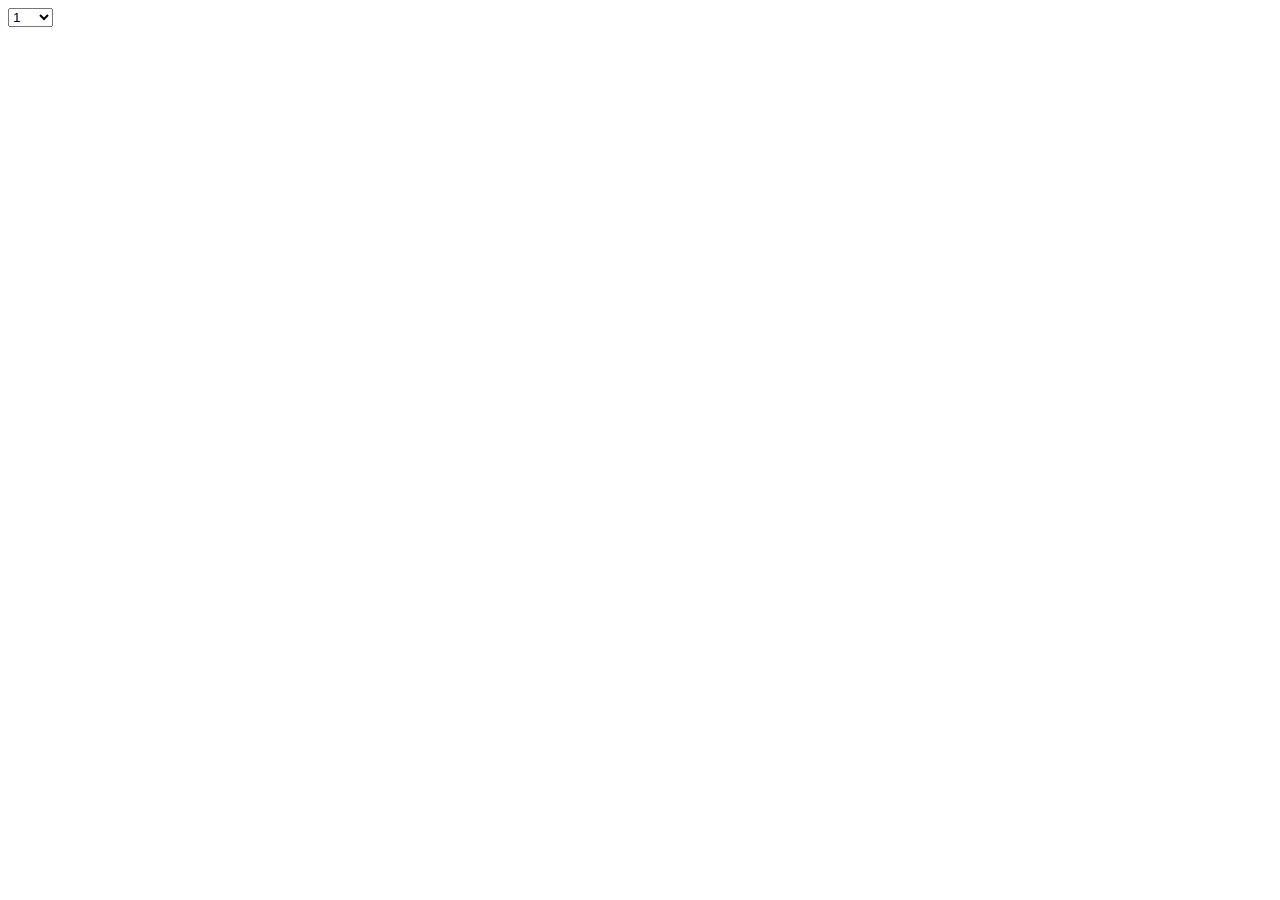
<file: pseudoclases/index.html>
<!DOCTYPE html>
<html lang="en">
<head>
    <meta charset="UTF-8">
    <meta name="viewport" content="width=device-width, initial-scale=1.0">
    <meta http-equiv="X-UA-Compatible" content="ie=edge">
    <title>Pseudo Clases</title>
</head>
<body>

    <!-- 
        20 div con una clase que dentro tiene un header, una imagen y un h1 

        Dentro del header habra un parafo y una etiqueta strong

    -->

    <!-- (.contentbase.content$>header>p>strong^^img+h1)*20
    (.contentbase.content$>header>(p>strong)img+h1)*20 -->

    <select name="edad" id="">
        <option value="1">1</option>
        <option value="2">2</option>
        <option value="3">3</option>
        <option value="4">4</option>
        <option value="5">5</option>
        <option value="6">6</option>
        <option value="7">7</option>
        <option value="8">8</option>
        <option value="9">9</option>
        <option value="10">10</option>
        <option value="11">11</option>
        <option value="12">12</option>
        <option value="13">13</option>
        <option value="14">14</option>
        <option value="15">15</option>
        <option value="16">16</option>
        <option value="17">17</option>
        <option value="18">18</option>
        <option value="19">19</option>
        <option value="20">20</option>
        <option value="21">21</option>
        <option value="22">22</option>
        <option value="23">23</option>
        <option value="24">24</option>
        <option value="25">25</option>
        <option value="26">26</option>
        <option value="27">27</option>
        <option value="28">28</option>
        <option value="29">29</option>
        <option value="30">30</option>
        <option value="31">31</option>
        <option value="32">32</option>
        <option value="33">33</option>
        <option value="34">34</option>
        <option value="35">35</option>
        <option value="36">36</option>
        <option value="37">37</option>
        <option value="38">38</option>
        <option value="39">39</option>
        <option value="40">40</option>
        <option value="41">41</option>
        <option value="42">42</option>
        <option value="43">43</option>
        <option value="44">44</option>
        <option value="45">45</option>
        <option value="46">46</option>
        <option value="47">47</option>
        <option value="48">48</option>
        <option value="49">49</option>
        <option value="50">50</option>
        <option value="51">51</option>
        <option value="52">52</option>
        <option value="53">53</option>
        <option value="54">54</option>
        <option value="55">55</option>
        <option value="56">56</option>
        <option value="57">57</option>
        <option value="58">58</option>
        <option value="59">59</option>
        <option value="60">60</option>
        <option value="61">61</option>
        <option value="62">62</option>
        <option value="63">63</option>
        <option value="64">64</option>
        <option value="65">65</option>
        <option value="66">66</option>
        <option value="67">67</option>
        <option value="68">68</option>
        <option value="69">69</option>
        <option value="70">70</option>
        <option value="71">71</option>
        <option value="72">72</option>
        <option value="73">73</option>
        <option value="74">74</option>
        <option value="75">75</option>
        <option value="76">76</option>
        <option value="77">77</option>
        <option value="78">78</option>
        <option value="79">79</option>
        <option value="80">80</option>
        <option value="81">81</option>
        <option value="82">82</option>
        <option value="83">83</option>
        <option value="84">84</option>
        <option value="85">85</option>
        <option value="86">86</option>
        <option value="87">87</option>
        <option value="88">88</option>
        <option value="89">89</option>
        <option value="90">90</option>
        <option value="91">91</option>
        <option value="92">92</option>
        <option value="93">93</option>
        <option value="94">94</option>
        <option value="95">95</option>
        <option value="96">96</option>
        <option value="97">97</option>
        <option value="98">98</option>
        <option value="99">99</option>
        <option value="100">100</option>
    </select>
</body>
</html>
</file>
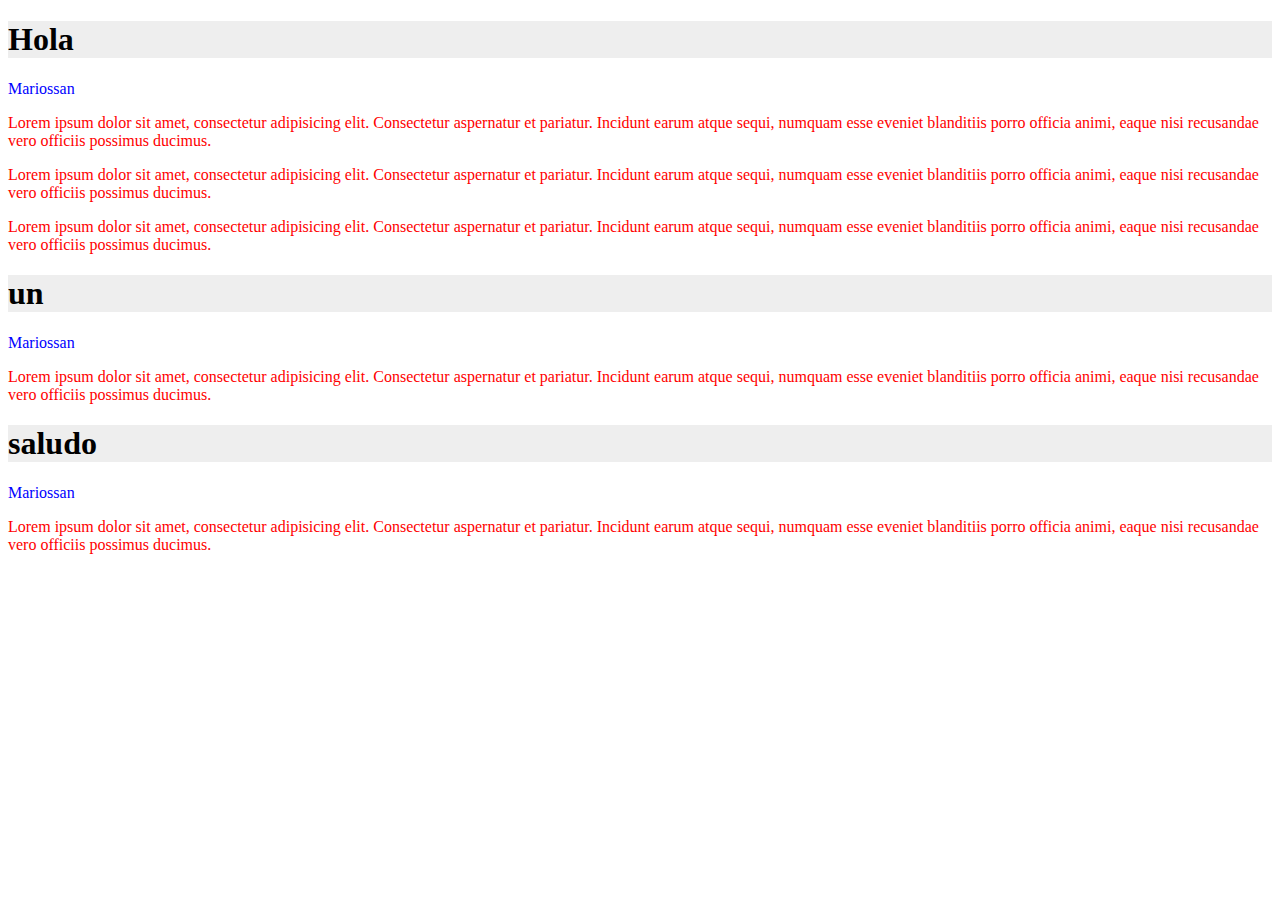
<file: pseudoclases/adyacente.html>
<!DOCTYPE html>
<html lang="en">
<head>
    <meta charset="UTF-8">
    <meta name="viewport" content="width=device-width, initial-scale=1.0">
    <meta http-equiv="X-UA-Compatible" content="ie=edge">
    <title>Document</title>
    <link rel="stylesheet" href="./css/adyacente.css">
</head>
<body>
    <h1>Hola</h1>
    <p>Mariossan</p>
    <p>Lorem ipsum dolor sit amet, consectetur adipisicing elit. Consectetur aspernatur et pariatur. Incidunt earum atque sequi, numquam esse eveniet blanditiis porro officia animi, eaque nisi recusandae vero officiis possimus ducimus.</p>
    <p>Lorem ipsum dolor sit amet, consectetur adipisicing elit. Consectetur aspernatur et pariatur. Incidunt earum atque sequi, numquam esse eveniet blanditiis porro officia animi, eaque nisi recusandae vero officiis possimus ducimus.</p>
    <p>Lorem ipsum dolor sit amet, consectetur adipisicing elit. Consectetur aspernatur et pariatur. Incidunt earum atque sequi, numquam esse eveniet blanditiis porro officia animi, eaque nisi recusandae vero officiis possimus ducimus.</p>
    <h1>un</h1>
    <p>Mariossan</p>
    <p>Lorem ipsum dolor sit amet, consectetur adipisicing elit. Consectetur aspernatur et pariatur. Incidunt earum atque sequi, numquam esse eveniet blanditiis porro officia animi, eaque nisi recusandae vero officiis possimus ducimus.</p>
    <h1>saludo</h1>
    <p>Mariossan</p>
    <p>Lorem ipsum dolor sit amet, consectetur adipisicing elit. Consectetur aspernatur et pariatur. Incidunt earum atque sequi, numquam esse eveniet blanditiis porro officia animi, eaque nisi recusandae vero officiis possimus ducimus.</p>
</body>
</html>
</file>
<file: pseudoclases/css/adyacente.css>
h1 {
    background: #eee;
}

h1 ~ p { /* aplica a todos los parrafos o los que estan en la misma linea*/
    color: RED;
}

h1 + p { /*aplica nada mas al primer inmediato*/
    transition: 1s;
    color: blue;
}

h1 + p:hover {
    transition: 1s;
    color: #ddd;
    text-shadow: 1px 1px 0px #000;
    cursor: pointer;
}

/* aparte de hover tenemos */
</file>
